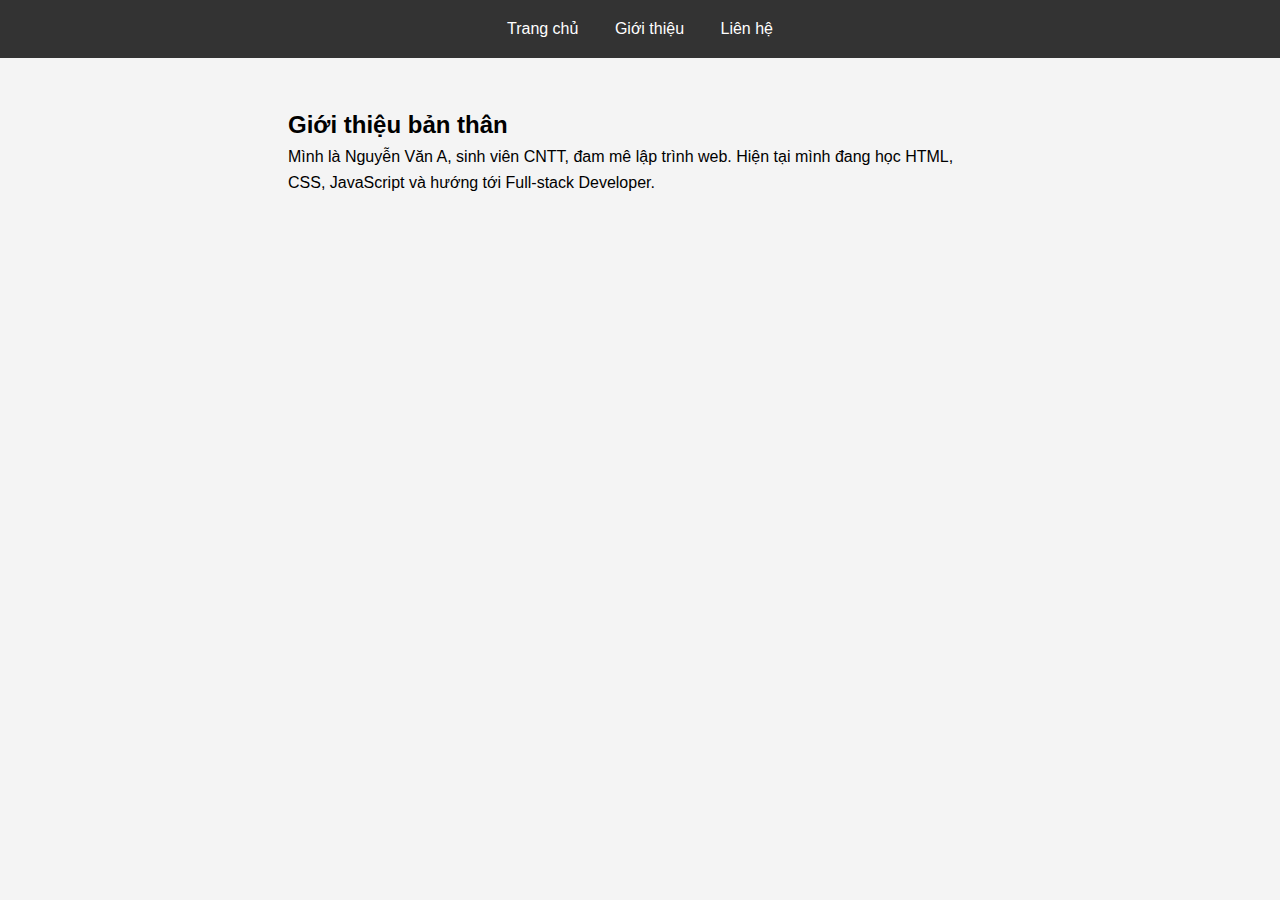
<file: about.html>
<!DOCTYPE html>
<html lang="vi">
<head>
    <meta charset="UTF-8">
    <title>Giới thiệu</title>
    <link rel="stylesheet" href="css/style.css">
</head>
<body>

<nav>
    <a href="index.html">Trang chủ</a>
    <a href="about.html">Giới thiệu</a>
    <a href="contact.html">Liên hệ</a>
</nav>

<section>
    <h2>Giới thiệu bản thân</h2>
    <p>
        Mình là Nguyễn Văn A, sinh viên CNTT, đam mê lập trình web.
        Hiện tại mình đang học HTML, CSS, JavaScript và hướng tới Full-stack Developer.
    </p>
</section>

</body>
</html>
</file>
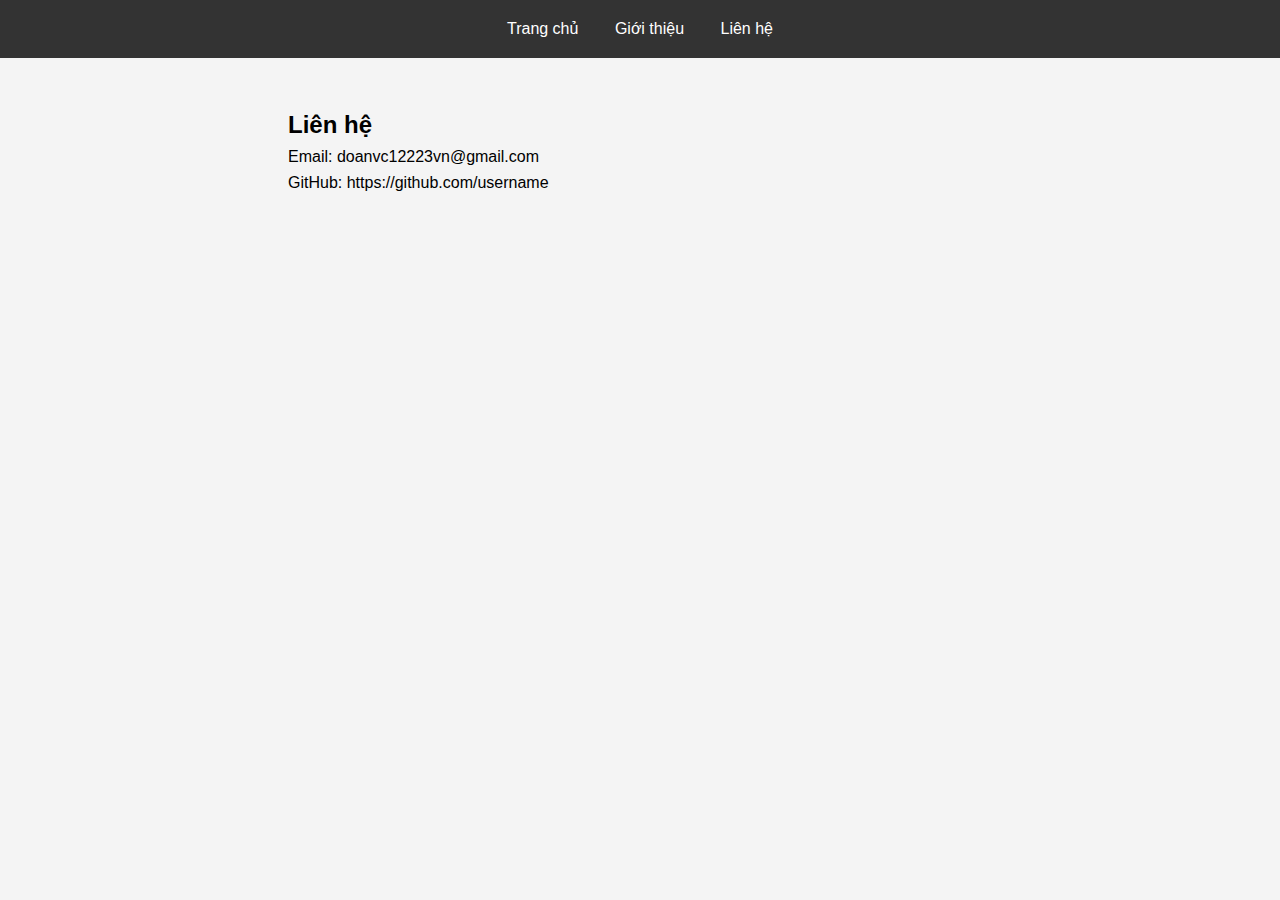
<file: contact.html>
<!DOCTYPE html>
<html lang="vi">
<head>
    <meta charset="UTF-8">
    <title>Liên hệ</title>
    <link rel="stylesheet" href="css/style.css">
</head>
<body>

<nav>
    <a href="index.html">Trang chủ</a>
    <a href="about.html">Giới thiệu</a>
    <a href="contact.html">Liên hệ</a>
</nav>

<section>
    <h2>Liên hệ</h2>
    <p>Email: doanvc12223vn@gmail.com</p>
    <p>GitHub: https://github.com/username</p>
</section>

</body>
</html>
</file>
<file: css/style.css>
* {
    margin: 0;
    padding: 0;
    box-sizing: border-box;
}

body {
    font-family: 'Segoe UI', sans-serif;
    line-height: 1.6;
    background: #f4f4f4;
}

nav {
    background: #333;
    padding: 1rem;
    text-align: center;
}

nav a {
    color: white;
    margin: 0 1rem;
    text-decoration: none;
}

header {
    text-align: center;
    padding: 4rem 2rem;
    background: #333;
    color: white;
}

.avatar {
    width: 150px;
    border-radius: 50%;
    margin-bottom: 1rem;
}

section {
    padding: 3rem;
    max-width: 800px;
    margin: 0 auto;
}

.project {
    background: white;
    padding: 2rem;
    margin: 1rem 0;
    border-radius: 8px;
    box-shadow: 0 2px 10px rgba(0,0,0,0.1);
}
</file>
